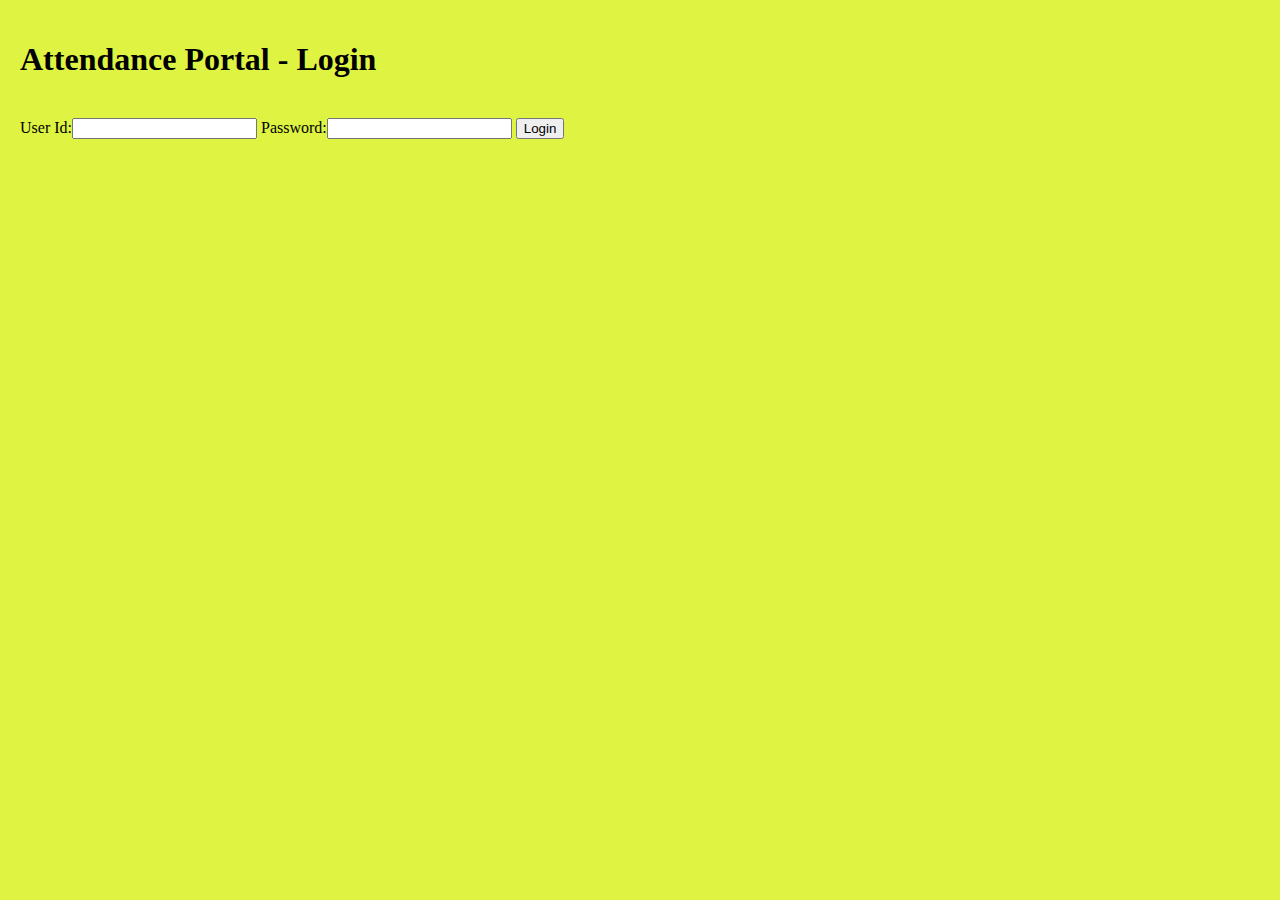
<file: WebContent/index.html>
<!--
Copyright: SYARS
2018

File Name: index.html
************************************************
Change Date		Name			Description
07/08/2018		Deepak S.		Initial Creation
												 
************************************************
-->

<!DOCTYPE html>
<html>
<head>
<meta charset="ISO-8859-1">
<title>Attendance Portal Login</title>
<link rel="stylesheet" href="./css/attendance_portal.css">
<script src="./js/attendance_portal.js"></script>
</head>
<body>
	<h1>Attendance Portal - Login</h1><br>
	<!-- <form onsubmit="login()"> -->
	User Id:<input id="userId"> 
	Password:<input type="password" id="password">
	<button type = "submit" onclick="login()">Login</button>
	<!-- </form> -->
	<div id="loginMessage"></div>
	<div id="loader"></div>
</body>
</html>
</file>
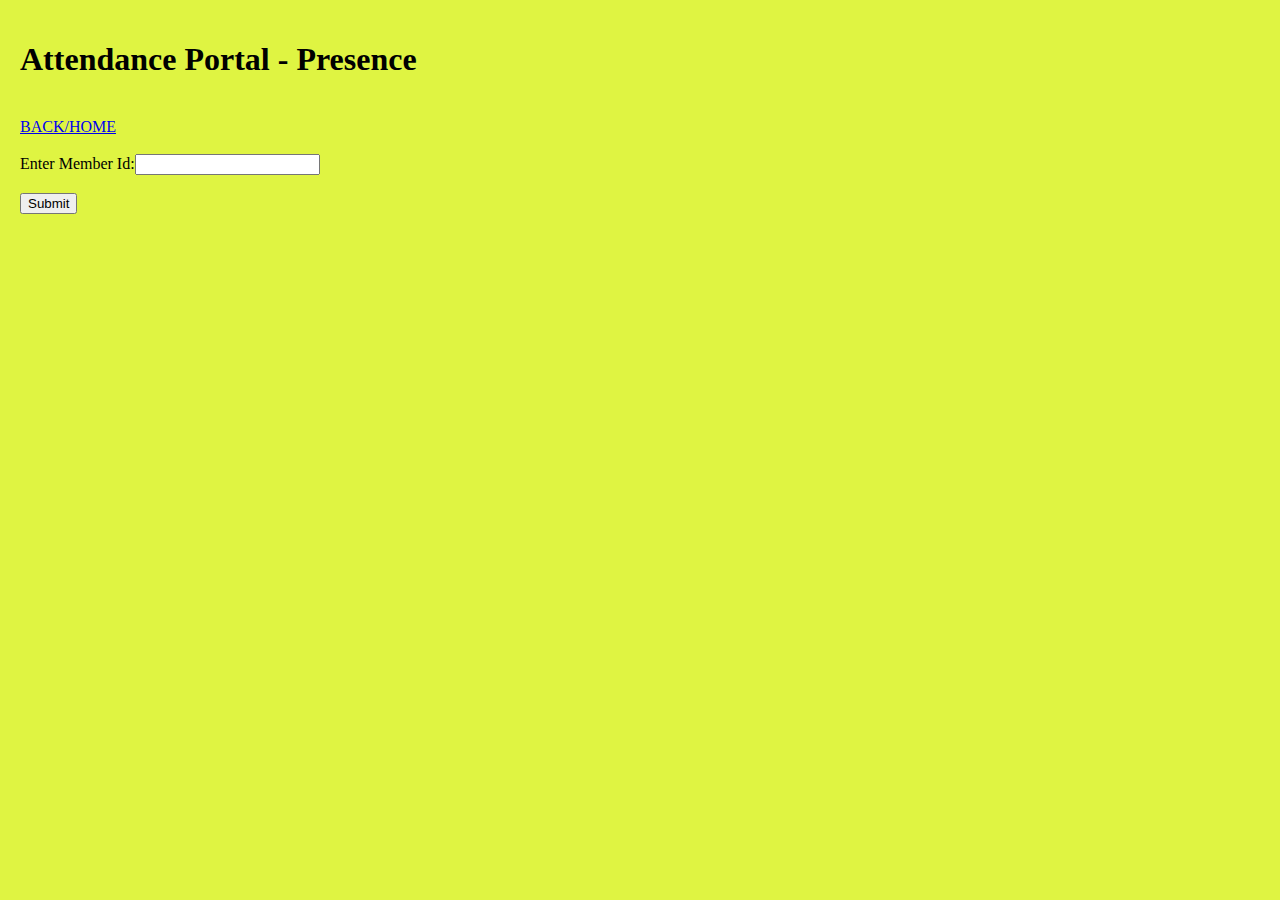
<file: WebContent/html/presence.html>
<!DOCTYPE html>
<html>
<head>
<meta charset="ISO-8859-1">
<title>Attendance Portal - Presence</title>
<link rel="stylesheet" href="../css/attendance_portal.css">
<script src="../js/attendance_portal.js"></script>
</head>

<body onload = hideLoader()>

<h1>Attendance Portal - Presence</h1><br>
<a href="loggedin.html">BACK/HOME</a><br><br>
<div id = 'bodycontents'>
Enter Member Id:<input type = "text" id = "memberId"><br><br>
<button type = "submit" onclick = insertAttendance()>Submit</button><br><br>
<div id = 'response'></div><br>
</div>
<div class="loader" id ='loader'></div>
</body>
</html>
</file>
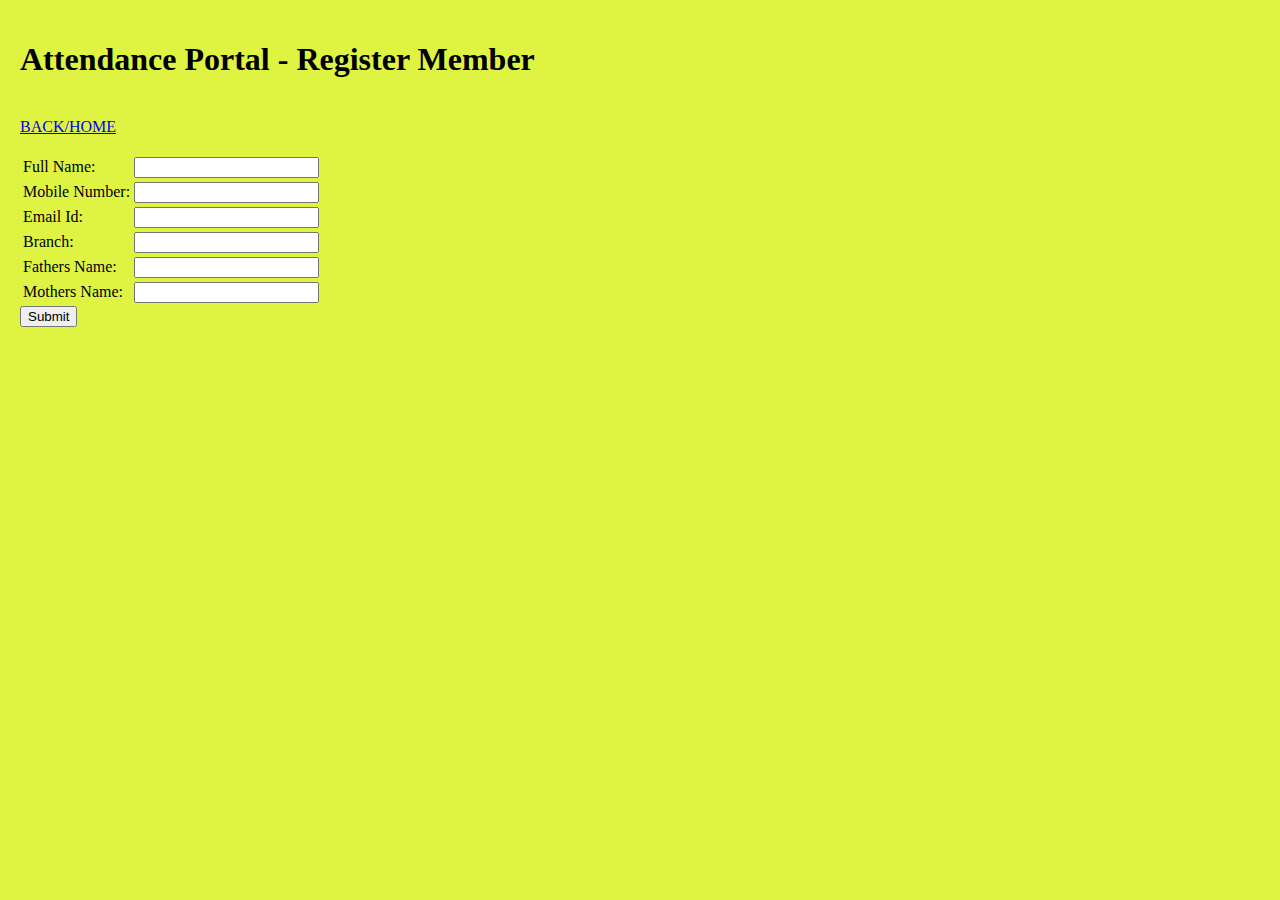
<file: WebContent/html/registermember.html>
<!DOCTYPE html>
<html>
<head>
<meta charset="ISO-8859-1">
<title>Attendance Portal - RegisterMember</title>
<link rel="stylesheet" href="../css/attendance_portal.css">
<script src="../js/attendance_portal.js"></script>
</head>
<body onload = hideLoader()>
<h1>Attendance Portal - Register Member</h1><br>
<a href="loggedin.html">BACK/HOME</a><br><br>
<div id = 'bodycontents'>
<table >
	<tr><td>Full Name:</td><td><input type = "text" id = "fullName"></td></tr>
	<tr><td>Mobile Number:</td><td><input type = "text" id = "mobileNumber"></td></tr>
	<tr><td>Email Id:</td><td><input type = "text" id = "emailId"></td></tr>
	<tr><td>Branch:</td><td><input type = "text" id = "branch"></td></tr>
	<tr><td>Fathers Name:</td><td><input type = "text" id = "fathersName"></td></tr>
	<tr><td>Mothers Name:</td><td><input type = "text" id = "mothersName"></td></tr>
</table>
<button type = "submit" onclick=registerMember()>Submit</button><br><br>
<div id = 'response'></div><br>
</div>
</div>
<div class="loader" id ='loader'>
</body>
</html>
</file>
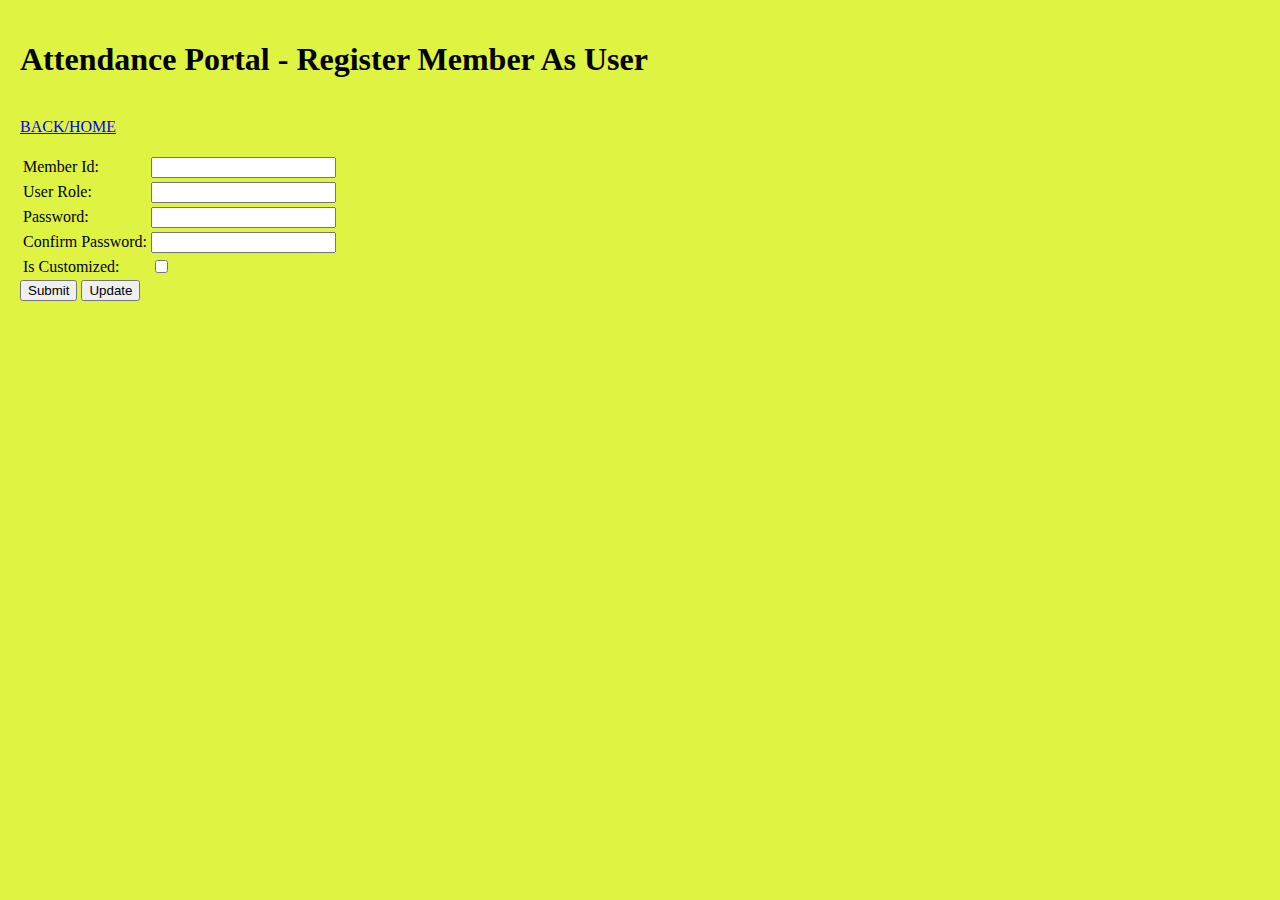
<file: WebContent/html/registeruser.html>
<!DOCTYPE html>
<html>
<head>
<meta charset="ISO-8859-1">
<title>Attendance Portal - RegisterUser</title>
<link rel="stylesheet" href="../css/attendance_portal.css">
<script src="../js/attendance_portal.js"></script>
</head>
<body onload = hideLoader()>
<h1>Attendance Portal - Register Member As User</h1><br>
<a href="loggedin.html">BACK/HOME</a><br><br>

<div id = 'bodycontents'>
<table >
	<tr><td>Member Id:</td><td><input type = "text" id = "memberId"></td></tr>
	<tr><td>User Role:</td><td><input type = "text" id = "userRole"></td></tr>
	<tr><td>Password:</td><td><input type = "text" id = "password"></td></tr>
	<tr><td>Confirm Password:</td><td><input type = "text" id = "confirmPassword"></td></tr>
	<tr><td>Is Customized:</td><td><input type="checkbox" id = "isCustomized" onclick="myFunction()"></td></tr>
	<tr id = "customizedID" style="display:none"><td>Customized Id:</td><td><input type = "text" id = "customizedUserId"></td></tr>
</table>

<button type = "submit" onclick=handleRegister() id="register">Submit</button>
<button type = "submit" onclick=handleUpdate() id="update">Update</button><br><br>
<div id = 'response'></div><br>
</div>
</div>
<div class="loader" id ='loader'>
<script>
function myFunction() {
    var checkBox = document.getElementById("isCustomized");
    var text = document.getElementById("customizedID");
    if (checkBox.checked == true){
        text.style.display = "block";
    } else {
       text.style.display = "none";
    }
}

function handleRegister(){
	registerUser("register");
}
function handleUpdate(){
	registerUser("update");
}

</script>
</body>
</html>
</file>
<file: WebContent/css/attendance_portal.css>
/**
Copyright: SYARS
2018

File Name: attendance_portal.css
************************************************
Change Date		Name		Description
08/08/2018		Deepak S.	Initial Creation

************************************************

*/
@charset "ISO-8859-1";
body {
  background-color: #dff442;
  padding: 20px;
  margin: 0;
}
/*#main-background {
	background-image:url("../image/AttendancePortal_4.png");
	//width:100%;
	//height:100%;
	background-repeat:no-repeat;
	//background-size:100% 100%;
	//position:fixed;
	//overflow-y:hidden;
	min-height:800px;
}*/


#loader {
    position:absolute;
    width:100%;
    left:0;right:0;top:0;bottom:0;
    background-color: rgba(255,255,255,0.5);
	z-index:9999;
    display:none;
}

@-webkit-keyframes spin {
	from {-webkit-transform:rotate(0deg);}
	to {-webkit-transform:rotate(360deg);}
}

@keyframes spin {
	from {transform:rotate(0deg);}
	to {transform:rotate(360deg);}
}

#loader::after {
    content:'';
    display:block;
    position:fixed;
    left:48%;top:40%;
    border: 16px solid #f3f3f3;
	border-radius: 50%;
	border-top: 16px solid #3498db;
	width: 100px;
	height: 100px;
    -webkit-animation: spin 2s linear infinite;
    animation: spin 2s linear infinite;
}

.table-hover tbody tr:hover td, .table-hover tbody tr:hover th {
  background-color: #a4f24b;
}

.tooltirp {
    position: relative;
    display: inline-block;
    cursor: pointer;
}

/* Tooltip text to show hover box*/
.tooltiptext {
    visibility: hidden;
    width: 170px;
    background-color: #dafd6f;
    color: #000000;
    text-align: center;
    padding: 5px 0;
	border: 2px solid rgba(0, 0, 0, 0.5);
	border-radius: 3px;
	opacity:0;
	-webkit-transition: opacity 0.2s linear;
	-moz-transition: opacity 0.2s linear;
	-ms-transition: opacity 0.2s linear;
	-o-transition: opacity 0.2s linear;
	transition: opacity 0.2s linear;
 
    /* Position the tooltip text - see examples below! */
    position: absolute;
    z-index: 1000;
    bottom: 130%;
    margin-left:10px;
    left: 50%;
}
.tooltirp > i:before, .tooltirp > i:after {
	content: "";
	position: absolute;
	border-left: 10px solid transparent;
	border-right: 10px solid transparent;
	top: 100%;
	left: 4%;
	margin-left: -9px;
}

.tooltirp > i:before {
	border-top: 10px solid #111;
	border-top: 10px solid rgba(0, 0, 0, 0.5);
}

.tooltirp > i:after {
	border-top: 10px solid #DDD;
	margin-top: 0px;
	z-index: 1;
}


.tooltirp:hover > i {
	visibility: visible;
	opacity: 1;
}
</file>
